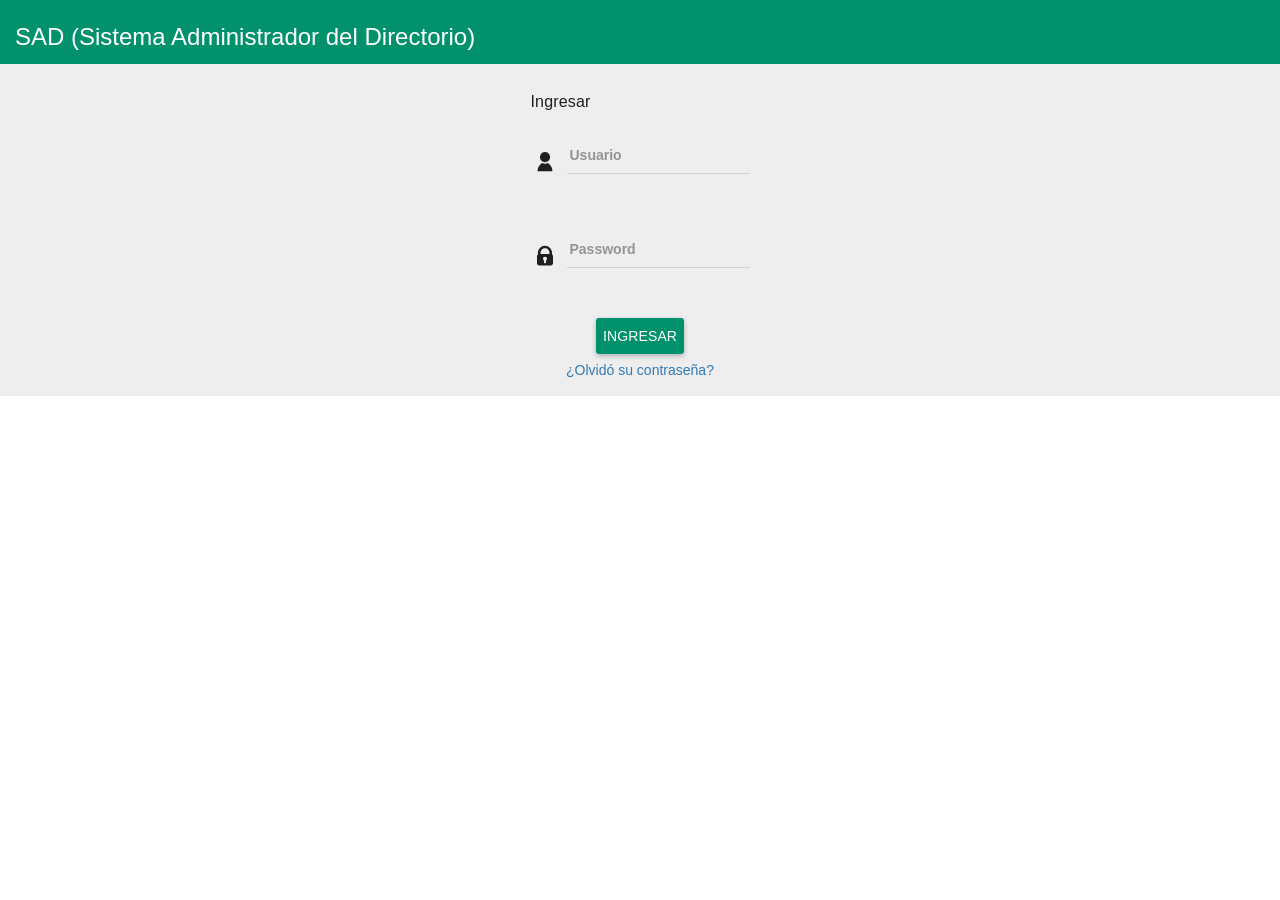
<file: Directorio/Directorio/index.html>
﻿<!DOCTYPE html>
<html>
<head>
    <title>Administrador del directorio</title>
    <meta name="viewport" content="width=device-width, initial-scale=1">
    <link href="Presentation/styles/bootstrap.min.css" rel="stylesheet" />
    <link href="Presentation/styles/angular-material.min.css" rel="stylesheet" />
    <link rel="stylesheet" href="https://fonts.googleapis.com/css?family=Roboto:300,400,500,700,400italic">
    <meta charset="UTF-8 / ISO-8859-1" />
</head>
<body ng-app="Administrador">
    <header ng-cloak>
        <md-toolbar layout="row" layout-align="space-between center">
            <div>
                <h2 class="md-headline" style="margin-left:15px;">
                    <span>SAD (Sistema Administrador del Directorio)</span>
                </h2>
            </div>
            <div ng-if="logeado" layout="column" layout-align="center center" ng-controller="SystemController">
                <md-menu>
                    <md-button aria-label="Open phone interactions menu" class="md-icon-button" ng-click="openMenu($mdOpenMenu, $event)">
                        <md-icon md-menu-origin md-svg-icon="Presentation/assets/user_icon.svg"></md-icon>
                    </md-button>
                    <md-menu-content>
                        <md-menu-item>
                            <md-button disabled="disabled">
                                {{globals.currentUser.Nombre}}
                            </md-button>
                        </md-menu-item>
                        <md-menu-divider></md-menu-divider>
                        <md-menu-item>
                            <md-button href="#/login">
                                <md-icon md-svg-icon="Presentation/assets/SignOut.svg" md-menu-align-target></md-icon>
                                Salir
                            </md-button>
                        </md-menu-item>
                    </md-menu-content>
                </md-menu>
            </div>
        </md-toolbar>
    </header>
    <md-content id="MainContainer" ng-view ng-cloak></md-content>
    <md-progress-linear ng-if="dataLoading" md-mode="indeterminate"></md-progress-linear>
    <script src="Presentation/scripts/jquery-1.11.3.min.js"></script>
    <script src="Presentation/scripts/bootstrap.min.js"></script>
    <script src="Presentation/scripts/angular.min.js"></script>
    <script src="Presentation/scripts/angular-animate.min.js"></script>
    <script src="Presentation/scripts/angular-route.min.js"></script>
    <script src="Presentation/scripts/angular-aria.min.js"></script>
    <script src="Presentation/scripts/angular-messages.min.js"></script>
    <script src="Presentation/scripts/angular-cookies.min.js"></script>
    <script src="Presentation/scripts/angular-material.min.js"></script>
    <script src="Presentation/scripts/ui-bootstrap-1.3.3.min.js"></script>
    <script src="app.js"></script>
    <script src="Presentation/Login/Service.js"></script>
    <script src="Presentation/Login/Controller.js"></script>
    <script src="Presentation/Home/HomeServices.js"></script>
    <script src="Presentation/Home/HomeController.js"></script>
</body>
</html>
</file>
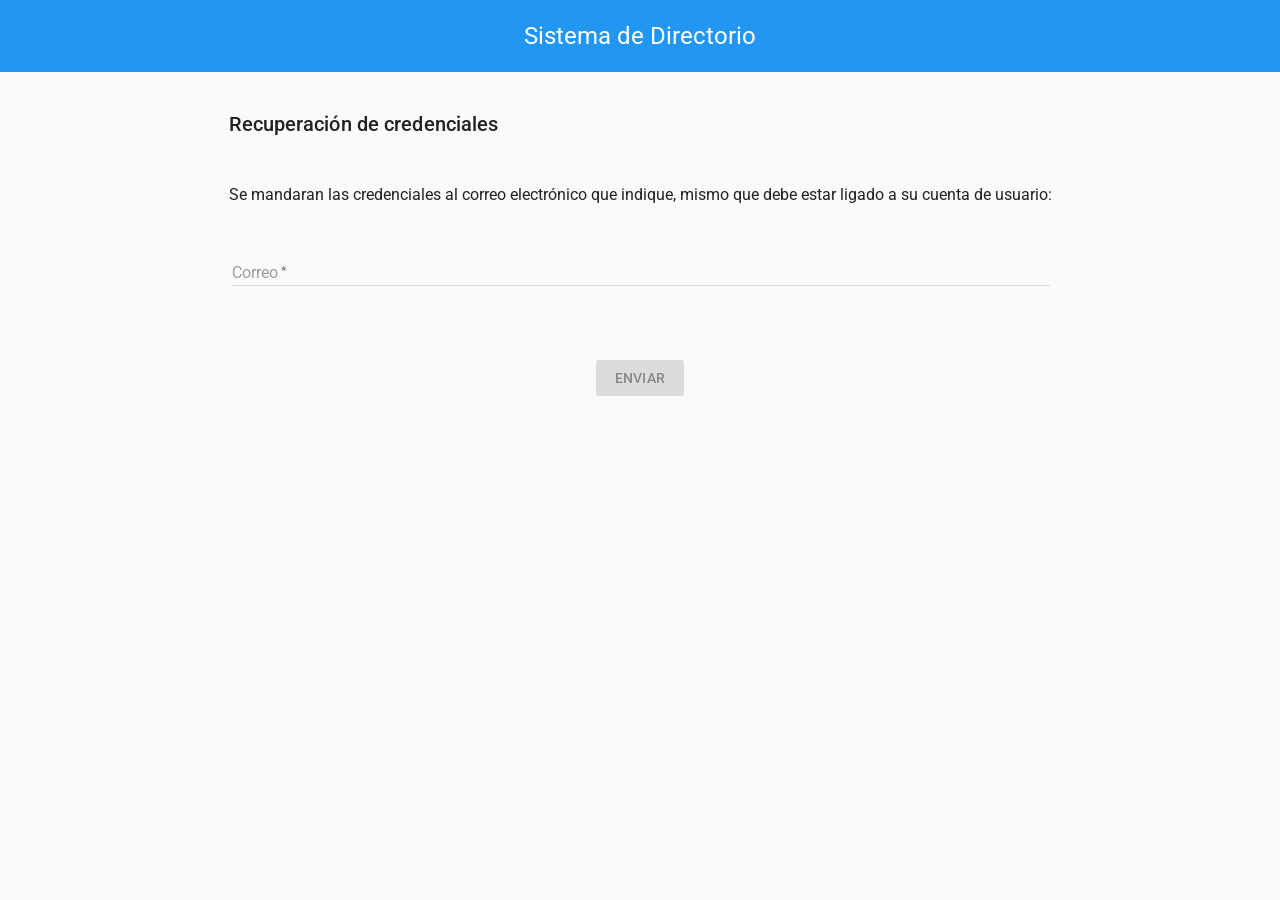
<file: Directorio/Directorio/Presentation/Recuperacion/RecoverCredentials.html>
﻿<!DOCTYPE html>
<html xmlns="http://www.w3.org/1999/xhtml">
<head>
    <meta http-equiv="Content-Type" content="text/html; charset=utf-8" />
    <title>Recuperación de credenciales para el sistema</title>
    <meta name="viewport" content="width=device-width, initial-scale=1">
    <link href="../styles/angular-material.min.css" rel="stylesheet" />
    <link rel="stylesheet" href="https://fonts.googleapis.com/css?family=Roboto:300,400,500,700,400italic">
    <style>
    </style>
</head>
<body ng-app="RecoverCredentials">
    <md-toolbar layout="column" layout-align="center center">
        <h2 class="md-headline">
            <span>Sistema de Directorio</span>
        </h2>
    </md-toolbar>
    <md-content id="recoverContainer" ng-controller="RecoverCredentialsController">
        <form layout="column" layout-align="center center" layout-padding name="RecoverForm" id="RecoverForm">
            <md-content layout="column" layout-padding>
                <h2 class="md-title">Recuperación de credenciales</h2>
                <p>
                    Se mandaran las credenciales al correo electrónico que indique, mismo que debe estar ligado a su cuenta de usuario:
                </p>
                <md-content layout="column">
                    <div>
                        <div layout="row">
                            <md-input-container class="md-accent" flex>
                                <label>Correo</label>
                                <input ng-model="cliente.Email" type="email" name="Email" required>
                                <div ng-messages="RecoverForm.Email.$error" ng-if="RecoverForm.Email.$touched">
                                    <div ng-message="required">Campo requerido</div>
                                    <div ng-message="email">No es un correo electrónico válido</div>
                                </div>
                            </md-input-container>
                        </div>
                    </div>
                </md-content>
            </md-content>
            <div layout="column" layout-align="center end">
                <md-button type="submit" class="md-raised md-primary" ng-click="RecuperarCredeneciales(cliente.Email, $event)" ng-disabled="RecoverForm.$invalid">Enviar</md-button>
            </div>
        </form>
    </md-content>
    <md-progress-linear ng-if="dataLoading" md-mode="indeterminate"></md-progress-linear>
    <script src="../scripts/angular.min.js"></script>
    <script src="../scripts/angular-animate.min.js"></script>
    <script src="../scripts/angular-route.min.js"></script>
    <script src="../scripts/angular-aria.min.js"></script>
    <script src="../scripts/angular-messages.min.js"></script>
    <script src="../scripts/angular-cookies.min.js"></script>
    <script src="../scripts/angular-material.min.js"></script>
    <script src="recover.js"></script>
</body>
</html>
</file>
